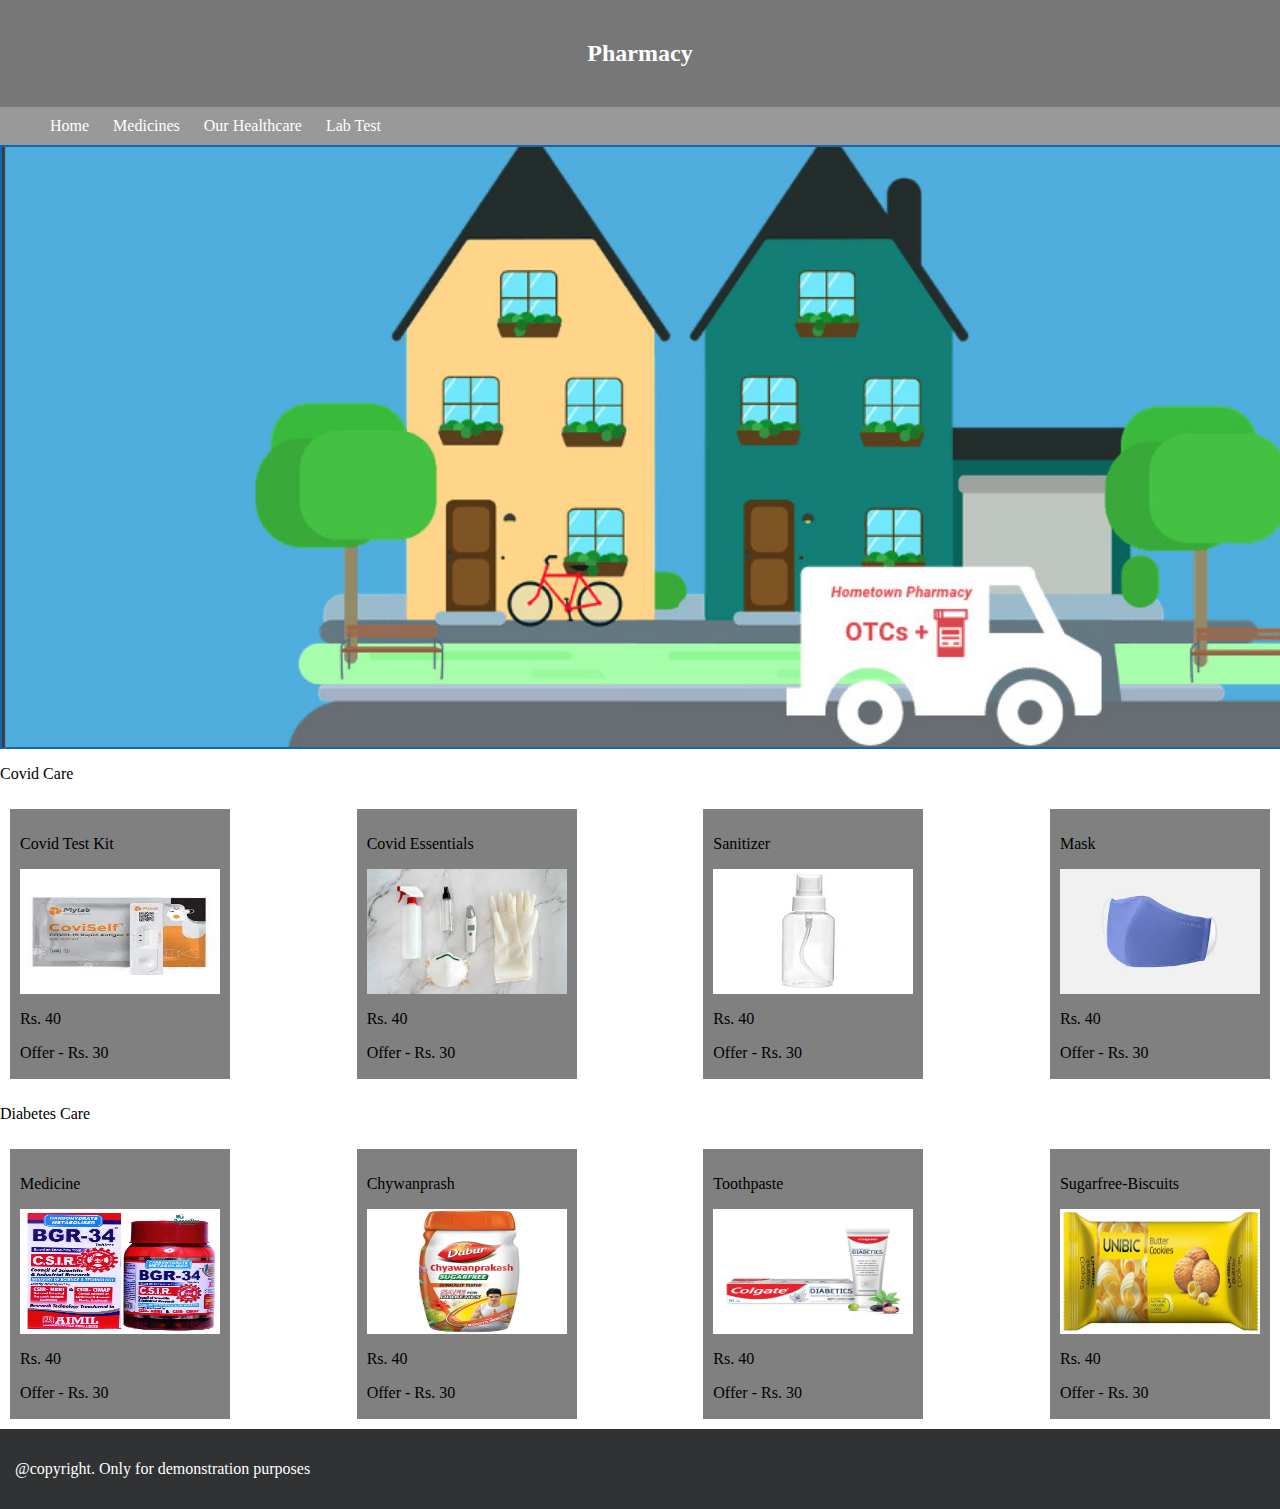
<file: index.html>
<html>
    <head>
        <title>Home</title>
        <link rel="stylesheet" href="styles.css"></link>
    </head>
    <body>
        <div>
            <header>
                <h2 class="pharmacy">Pharmacy</h2>
            </header>
            <nav class="menuBar">
                <ul class="menu">
                    <li>
                        <a>Home</a>
                        
                    </li>
                    <li>
                        <a>Medicines</a>
                        <ul id="Dropdown_1">
                            <li>
                                <a>Fever</a>
                            </li>
                            <li>
                                <a>Muscle Pains</a>
                            </li>
                            <li>
                                <a>Cold and Cough</a>
                            </li>
                        </ul>
                    </li>
                    <li>
                        <a>Our Healthcare</a>
                        <ul id="Dropdown_2">
                            <li>
                                <a>Baby Care</a>
                            </li>
                            <li>
                                <a>Home Care</a>
                            </li>
                            <li>
                                <a>Personal Care</a>
                            </li>
                            <li>
                                <a>Pet Care</a>
                            </li>
                            <li>
                                <a>Skin Care</a>
                            </li>
                        </ul>
                    </li>
                    <li>
                        <a href="./form.html">Lab Test</a>
                        
                    </li>
                   
                </ul>
            </nav>
           
            <div class="container-div">
            </div>
            <div>
                <p>Covid Care</p>
                <div class="flex-container">
                    <div class="box">
                        <p>Covid Test Kit</p>
                        <img class="co-di-images" src="HTML CSS - Images/Images/Products/c1.jpg" alt="image-1"></img>
                        <p>Rs. 40</p>
                        <p>Offer - Rs. 30</p>
                    </div>
                    <div class="box"> 
                        <p>Covid Essentials</p>
                        <img class="co-di-images" src="HTML CSS - Images/Images/Products/c2.jpg" alt="image-1"></img>
                        <p>Rs. 40</p>
                        <p>Offer - Rs. 30</p>
                    </div>
                    <div class="box"> 
                        <p>Sanitizer</p>
                        <img class="co-di-images" src="HTML CSS - Images/Images/Products/c3.jpg" alt="image-1"></img>
                        <p>Rs. 40</p>
                        <p>Offer - Rs. 30</p>
                    </div>
                    <div class="box"> 
                        <p>Mask</p>
                        <img class="co-di-images" src="HTML CSS - Images/Images/Products/c4.jpg" alt="image-1"></img>
                        <p>Rs. 40</p>
                        <p>Offer - Rs. 30</p>
                    </div>
                </div>
            </div>
            <div>
                <p>Diabetes Care</p>
                <div class="flex-container">
                    <div class="box">
                        <p>Medicine</p>
                        <img class="co-di-images" src="HTML CSS - Images/Images/Products/d1.jpg" alt="image-1"></img>
                        <p>Rs. 40</p>
                        <p>Offer - Rs. 30</p>
                    </div>
                    <div class="box"> 
                        <p>Chywanprash</p>
                        <img class="co-di-images" src="HTML CSS - Images/Images/Products/d2.jpg" alt="image-1"></img>
                        <p>Rs. 40</p>
                        <p>Offer - Rs. 30</p>
                    </div>
                    <div class="box"> 
                        <p>Toothpaste</p>
                        <img class="co-di-images" src="HTML CSS - Images/Images/Products/d3.jpg" alt="image-1"></img>
                        <p>Rs. 40</p>
                        <p>Offer - Rs. 30</p>
                    </div>
                    <div class="box"> 
                        <p>Sugarfree-Biscuits</p>
                        <img class="co-di-images" src="HTML CSS - Images/Images/Products/d4.png" alt="image-1"></img>
                        <p>Rs. 40</p>
                        <p>Offer - Rs. 30</p>
                    </div>
                </div>
            </div>
            
           
            <footer>
                <p>@copyright. Only for demonstration
                    purposes</p>
                </footer>
        </div>
    </body>
</html>
</file>
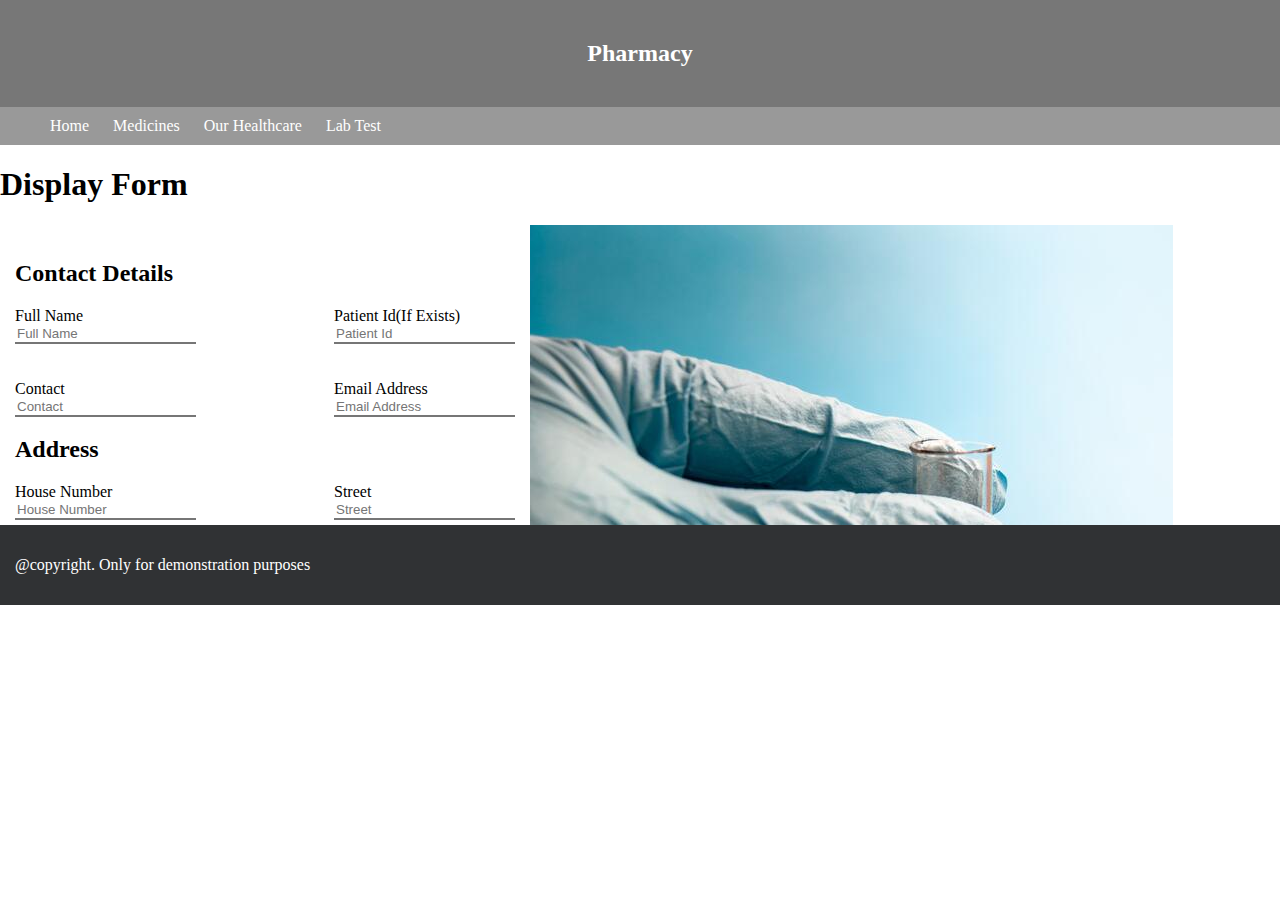
<file: form.html>
<html>
    <title>Form Details</title>
    <head>
        <link rel="stylesheet" href="styles.css">
    </head>
    <body>
        <div>
            <header>
                <h2 class="pharmacy">Pharmacy</h2>
            </header>
            <nav class="menuBar">
                <ul class="menu">
                    <li>
                        <a>Home</a>
                        
                    </li>
                    <li>
                        <a>Medicines</a>
                        <ul id="Dropdown_1">
                            <li>
                                <a>Fever</a>
                            </li>
                            <li>
                                <a>Muscle Pains</a>
                            </li>
                            <li>
                                <a>Cold and Cough</a>
                            </li>
                        </ul>
                    </li>
                    <li>
                        <a>Our Healthcare</a>
                        <ul id="Dropdown_2">
                            <li>
                                <a>Baby Care</a>
                            </li>
                            <li>
                                <a>Home Care</a>
                            </li>
                            <li>
                                <a>Personal Care</a>
                            </li>
                            <li>
                                <a>Pet Care</a>
                            </li>
                            <li>
                                <a>Skin Care</a>
                            </li>
                        </ul>
                    </li>
                    <li>
                        <a href="./form.html">Lab Test</a>
                        
                    </li>
                   
                </ul>
            </nav>
           <div id="details">

            <h1>Display Form</h1>
            <div class="body">
            <div class="parent">
            <div class="form">
                <div>
                    <h2>Contact Details</h2>
                    <div class="child-1">
                      <div class="form-layout">
                        <div>Full Name</div>
                        <input placeholder="Full Name">
                      </div>
                      <div class="form-layout">
                        <div>Patient Id(If Exists)</div>
                        <input placeholder="Patient Id">
                      </div>
                    </div>
                    <br>
                    <br>
                    <div class="child-1">
                        <div class="form-layout">
                          <div>Contact</div>
                          <input placeholder="Contact">
                        </div>
                        <div class="form-layout">
                          <div>Email Address</div>
                          <input placeholder="Email Address">
                        </div>
                    </div>
                </div>
                <div>
                    <h2>Address</h2>
                    <div class="child-1">
                        <div class="form-layout">
                          <div>House Number</div>
                          <input placeholder="House Number">
                        </div>
                        <div class="form-layout">
                          <div>Street</div>
                          <input placeholder="Street">
                        </div>
                    </div>
                        <br>
                        <br>
                        <div class="child-1">
                            <div class="form-layout">
                              <div>Layout</div>
                              <input placeholder="Layout">
                            </div>
                          
                        </div>
               </div>
               <div>
                <h2>Test Type</h2>
                <div class="child-1">
                    <div class="form-layout">
                      <label>CBC</label>
                      <input type="checkbox" >
                    </div>
                    <div class="form-layout">
                        <label>CU</label>
                        <input type="checkbox" >
                    </div>
                    <div class="form-layout">
                        <label>LP</label>
                        <input type="checkbox" >
                    </div>
                    <div class="form-layout">
                        <label>TSH</label>
                        <input type="checkbox" >
                    </div>
                    <div class="form-layout">
                        <label>GT</label>
                        <input type="checkbox" >
                    </div>
                </div>
             </div>
             <div>
                <h2>Do you want to print hard copy</h2>
                <div class="child-1">
                    <div class="form-layout">
                      <label>Yes</label>
                      <input type="checkbox" >
                    </div>
                    <div class="form-layout">
                        <label>No</label>
                        <input type="checkbox" >
                    </div>
                </div>
            </div>
            <div>
                <h2>Do you want to print hard copy</h2>
                <div class="child-1">
                    <div class="form-layout">
                      <div>Date</div>
                      <input type="date" >
                    </div>
                    <div class="form-layout">
                        <div>Time</div>
                        <input type="time" >
                    </div>
                </div>
            </div>
            <div class="buttons">
               
                <div class="child-1">
                    <div class="form-layout">
                    <button>Reset</button>
                    </div>
                    <div class="form-layout">
                       <button>Submit</button>
                    </div>
                </div>
            </div>
                </div>
                
                <div>
                    <img src="./Lab-Test/lab-test.jpg" alt="Clinical">
                </div>
            </div>
           
            </div>
            
            </div>
           </div>
    
            
            
           
            <footer>
                <p>@copyright. Only for demonstration
                    purposes</p>
                </footer>
        </div>
    </body>
</html>
</file>
<file: styles.css>
body{
    margin: 0px !important;
}
header{
    background-color: #777777;
   
    padding:20px;
}
.pharmacy{
    color:white;
    text-align: center;
}
.menuBar{
    background-color: #999999;

}
#news{
    display: none;
}
.menu{
margin:0%;
}
.menu li a{
color:white;
text-decoration: none;
cursor: pointer;
}
.menu li {
display: inline-block;
padding:10px;
}
.menu li:hover{
background-color: black;
}
.menu li:active{
    background-color: black;
}
#Dropdown_1,#Dropdown_2,#Dropdown_3{
position: absolute;
width: auto;
max-width: 150px;
display: none;
background-color: whitesmoke;
padding: 0%;
}
.menu li ul li a{
color:#1167b1 !important;
}
.menu li ul li:hover{
background-color: white !important;
}
.menu li:nth-child(2):hover #Dropdown_1,.menu li:nth-child(3):hover #Dropdown_2,.menu li:nth-last-child(1) #Dropdown_3{
display: block;
}
.container-div{
display: inline-block;
border:2px solid #1167b1 !important;
width:100%;
height:600px;
background: url(./Animation/ani1.jpg);
background-repeat: no-repeat;
background-size: cover;
animation: slide 20s infinite;
}

@keyframes slide {

25%{
    background: url(./Animation/ani2.png);
background-repeat: no-repeat;
background-size: cover;
}
50%{
    background: url(./Animation/ani3.jpg);
    background-repeat: no-repeat;
    background-size: cover;
}
75%{
    background: url(./Animation/ani4.jpg);
    background-repeat: no-repeat;
    background-size: cover;
}
100%{
    background: url(./Animation/ani5.jpg);
    background-repeat: no-repeat;
    background-size: cover;
}

}

.flex-container{
display: flex;
flex-direction: row;
justify-content: space-between;
padding:10px;
}
.box{
background-color:grey;
width: 200px;
height: 250px;
padding:10px;
cursor:pointer;
}
.box:hover{
    background-color: rgb(250, 234, 230);
    border:1px solid rgb(250, 234, 230);
    width:220px;
    height:270px;
    
}
.co-di-images{
height:50%;
width:200px;
}
@media (max-width: 800px) {
.flex-container {
flex-direction: column;
align-items: center;
align-content: space-between;
}
}

footer{
    background-color:  #303234;
    padding: 15px;
}
footer p{
    color:white;
}
.form{
    padding:15px;
}
.parent{
    display: flex;
}

.child-1{
    display: flex;
    justify-content: space-between;
    width:500px;
}
 input
 {
    border-top: 0px;
    border-left: 0px;
    border-right: 0px;
}
input:focus {
    outline:none !important;
}
.form-layout{
    flex-direction: column;
}
.body{
    display: flex;
    height:300px;
    overflow-y:scroll;
}
.buttons{
    margin:10px 0px;
}
</file>
